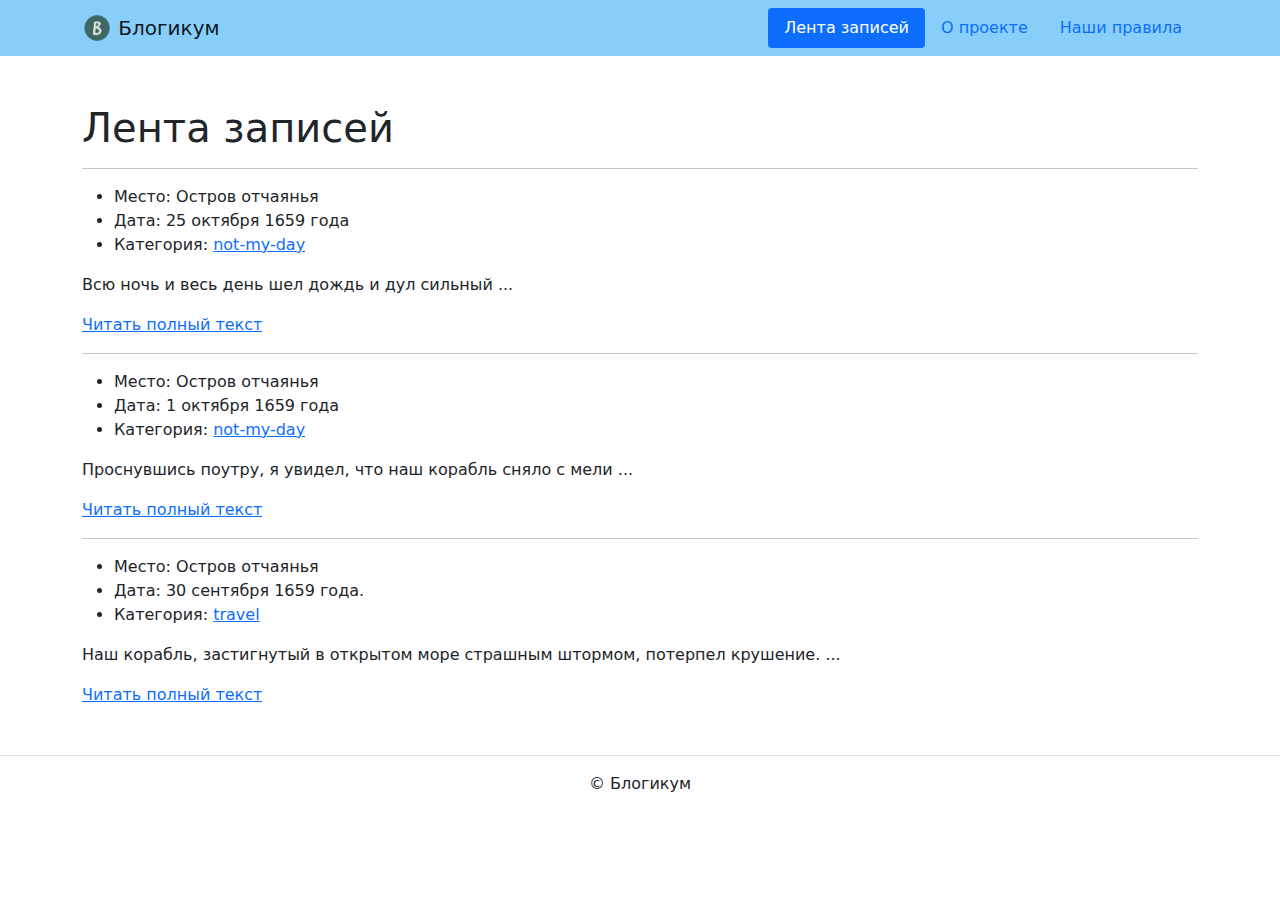
<file: html/index.html>
<!DOCTYPE html> 
<html lang="ru"> 
  <head>    
    <meta charset="utf-8">
    <meta name="viewport" content="width=device-width, initial-scale=1">
    <link rel="icon" href="img/fav/favicon.ico" type="image">
    <link rel="apple-touch-icon" sizes="180x180" href="img/fav/apple-touch-icon.png">
    <link rel="icon" type="image/png" sizes="32x32" href="img/fav/favicon-32x32.png">
    <link rel="icon" type="image/png" sizes="16x16" href="img/fav/favicon-16x16.png">
    <link rel="stylesheet" href="css/bootstrap.min.css">
    <title>Лента записей</title>
  </head>
  <body>	   
    <header>
      <nav class="navbar navbar-light" style="background-color: lightskyblue">
        <div class="container">
          <a class="navbar-brand" href="index.html">
            <img src="img/logo.png" width="30" height="30" class="d-inline-block align-top" alt="">
            Блогикум
          </a>        
          <ul class="nav  nav-pills">
            <li class="nav-item">
              <a class="nav-link active" href="index.html">
                Лента записей
              </a>
            </li>
            <li class="nav-item">              
              <a class="nav-link" href="about.html">
                О проекте
              </a>
            </li>
            <li class="nav-item">
              <a class="nav-link" href="rules.html">
                Наши правила
              </a>
            </li>
          </ul>      
        </div>
      </nav> 
    </header>
    <main>
      <div class="container py-5">
        <h1>Лента записей</h1>                        
        <!-- Перебираем в цикле все посты -->
        <hr>
        <article>
          <ul>
            <li>
              Место: Остров отчаянья              
            </li>
            <li>
              Дата: 25 октября 1659 года
            </li>
            <li>
              Категория: <a href="not-my-day">not-my-day</a>
            </li>
          </ul>          
          <!-- Первые 10 слов -->
          <p>
            Всю ночь и весь день шел дождь и дул сильный ...
          </p>
          <a href="detail.html">Читать полный текст</a>
        </article>
        <hr>
        <article>
          <ul>
            <li>
              Место: Остров отчаянья              
            </li>
            <li>
              Дата: 1 октября 1659 года
            </li>
            <li>
              Категория: <a href="not-my-day">not-my-day</a>
            </li>
          </ul>
          <!-- Первые 10 слов -->
          <p>
            Проснувшись поутру, я увидел, что наш корабль сняло с мели ...
          </p>
          <a href="detail.html">Читать полный текст</a>
        </article>
        <hr>
        <article>
          <ul>
            <li>
              Место: Остров отчаянья              
            </li>
            <li>
              Дата: 30 сентября 1659 года.
            </li>
            <li>
              Категория: <a href="travel">travel</a>
            </li>
          </ul>
          <!-- Первые 10 слов -->
          <p>
            Наш корабль, застигнутый в открытом море страшным штормом, потерпел крушение. ...
          </p>
          <a href="detail.html">Читать полный текст</a>
        </article>                 
      </div>
    </main>
    <footer class="border-top text-center py-3">
      <p>© Блогикум</p>    
    </footer>
  </body>
</html>
</file>
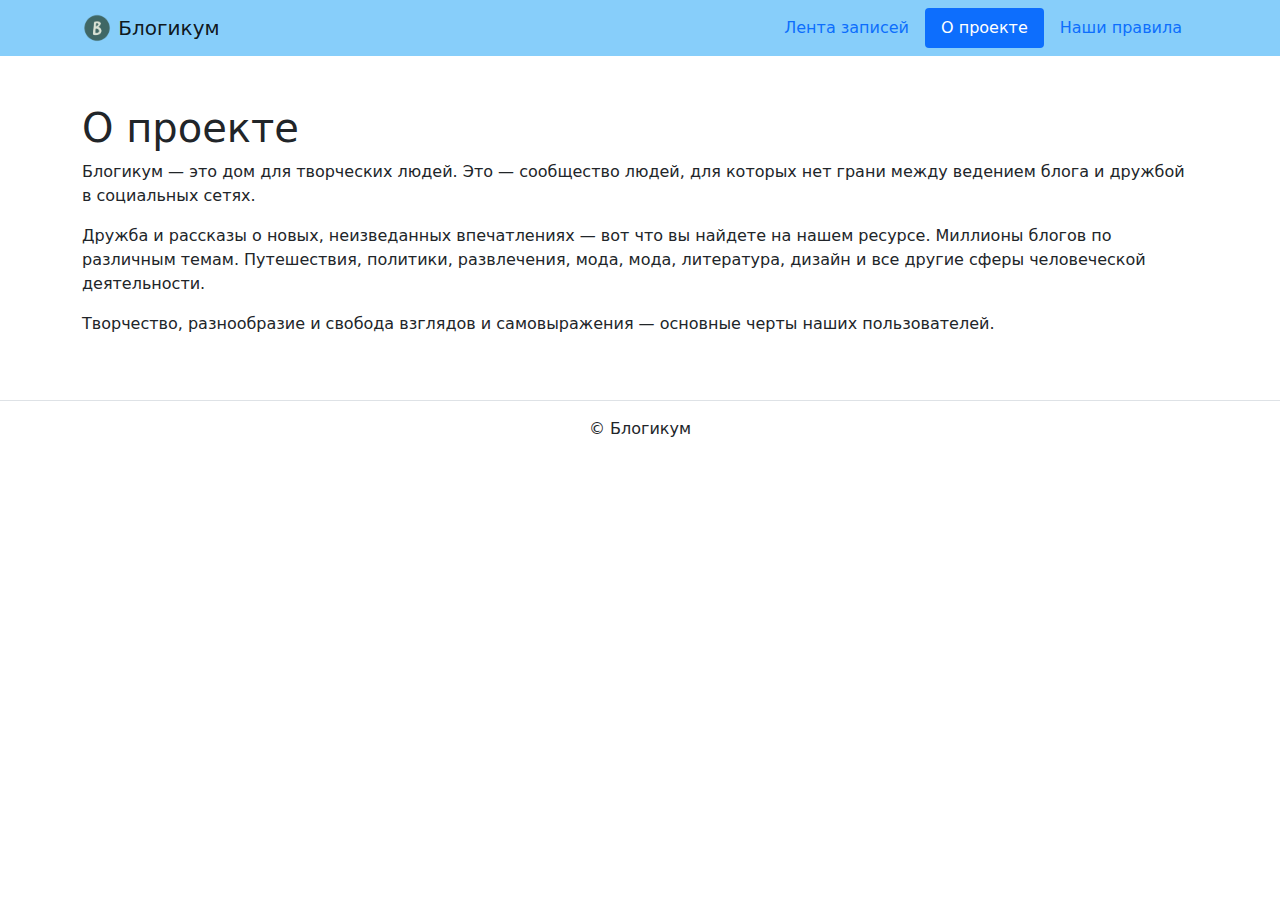
<file: html/about.html>
<!DOCTYPE html> 
<html lang="ru"> 
  <head>    
    <meta charset="utf-8">
    <meta name="viewport" content="width=device-width, initial-scale=1">
    <link rel="icon" href="img/fav/favicon.ico" type="image">
    <link rel="apple-touch-icon" sizes="180x180" href="img/fav/apple-touch-icon.png">
    <link rel="icon" type="image/png" sizes="32x32" href="img/fav/favicon-32x32.png">
    <link rel="icon" type="image/png" sizes="16x16" href="img/fav/favicon-16x16.png">
    <link rel="stylesheet" href="css/bootstrap.min.css">
    <title>О проекте</title>
  </head>
  <body>	   
    <header>
      <nav class="navbar navbar-light" style="background-color: lightskyblue">
        <div class="container">
          <a class="navbar-brand" href="index.html">
            <img src="img/logo.png" width="30" height="30" class="d-inline-block align-top" alt="">
            Блогикум
          </a>        
          <ul class="nav  nav-pills">
            <li class="nav-item">
              <a class="nav-link" href="index.html">
                Лента записей
              </a>
            </li>
            <li class="nav-item">              
              <a class="nav-link active" href="about.html">
                О проекте
              </a>
            </li>
            <li class="nav-item">
              <a class="nav-link" href="rules.html">
                Наши правила
              </a>
            </li>
          </ul>      
        </div>
      </nav> 
    </header>
    <main>
      <div class="container py-5">                        
        <h1>О проекте</h1>
        <p>
          Блогикум — это дом для творческих людей. Это — сообщество людей, для которых 
          нет грани между ведением блога и дружбой в социальных сетях. 
        </p>
        <p>
          Дружба и рассказы о новых, неизведанных впечатлениях — вот 
          что вы найдете на нашем ресурсе.  Миллионы блогов по различным темам. 
          Путешествия, политики, развлечения, мода, мода, литература, дизайн и все 
          другие сферы человеческой деятельности. 
        </p>
        <p>
          Творчество, разнообразие и свобода взглядов и самовыражения — 
          основные черты наших пользователей.
        </p>           
      </div>
    </main>
    <footer class="border-top text-center py-3">
      <p>© Блогикум</p>    
    </footer>
  </body>
</html>
</file>
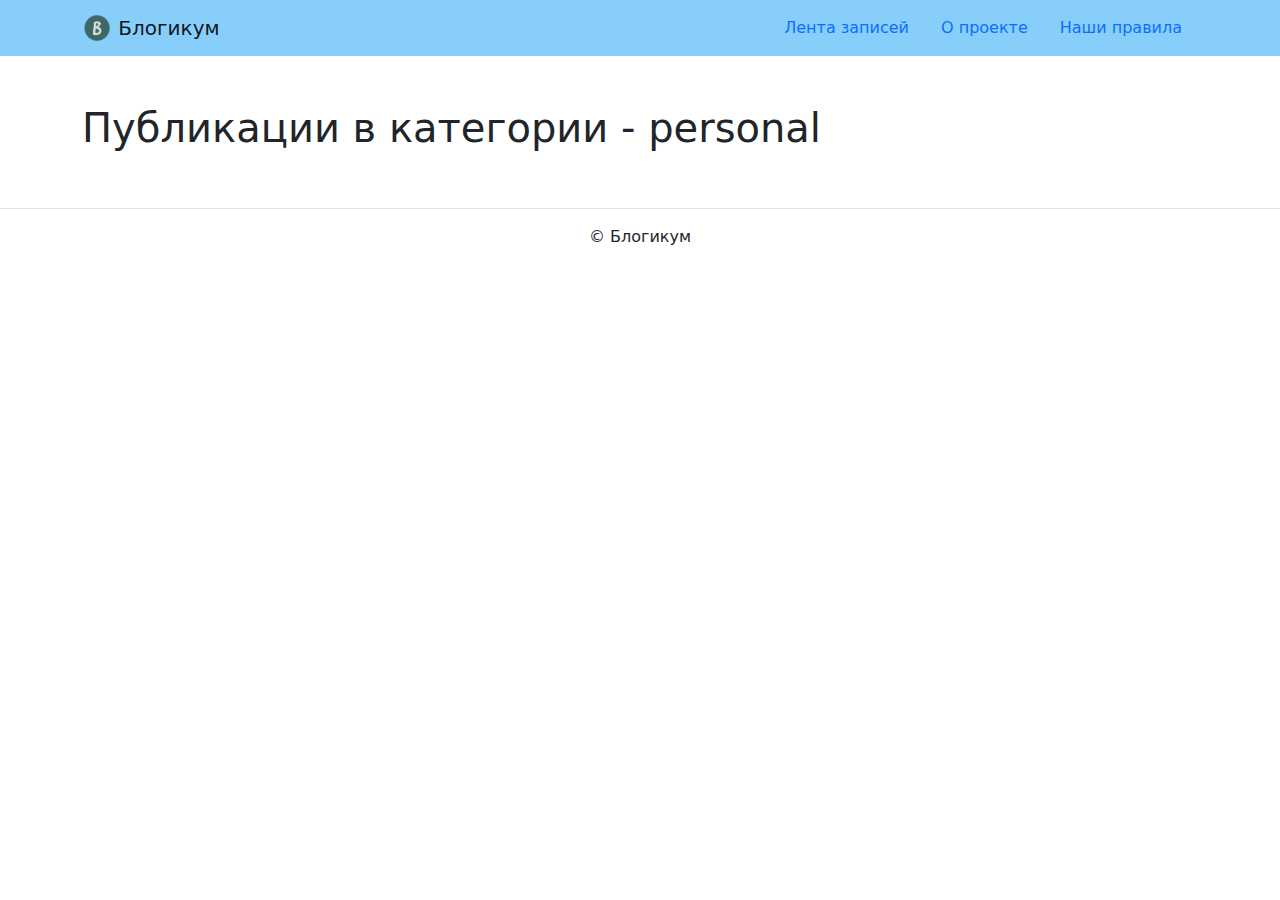
<file: html/category.html>
<!DOCTYPE html> 
<html lang="ru"> 
  <head>    
    <meta charset="utf-8">
    <meta name="viewport" content="width=device-width, initial-scale=1">
    <link rel="icon" href="img/fav/favicon.ico" type="image">
    <link rel="apple-touch-icon" sizes="180x180" href="img/fav/apple-touch-icon.png">
    <link rel="icon" type="image/png" sizes="32x32" href="img/fav/favicon-32x32.png">
    <link rel="icon" type="image/png" sizes="16x16" href="img/fav/favicon-16x16.png">
    <link rel="stylesheet" href="css/bootstrap.min.css">
    <title>Публикации в категории - personal</title>
  </head>
  <body>	   
    <header>
      <nav class="navbar navbar-light" style="background-color: lightskyblue">
        <div class="container">
          <a class="navbar-brand" href="index.html">
            <img src="img/logo.png" width="30" height="30" class="d-inline-block align-top" alt="">
            Блогикум
          </a>        
          <ul class="nav  nav-pills">
            <li class="nav-item">
              <a class="nav-link" href="index.html">
                Лента записей
              </a>
            </li>
            <li class="nav-item">              
              <a class="nav-link" href="about.html">
                О проекте
              </a>
            </li>
            <li class="nav-item">
              <a class="nav-link" href="rules.html">
                Наши правила
              </a>
            </li>
          </ul>      
        </div>
      </nav> 
    </header>
    <main>
      <div class="container py-5">
        <h1>Публикации в категории - personal</h1>   
      </div>
    </main>
    <footer class="border-top text-center py-3">
      <p>© Блогикум</p>    
    </footer>
  </body>
</html>
</file>
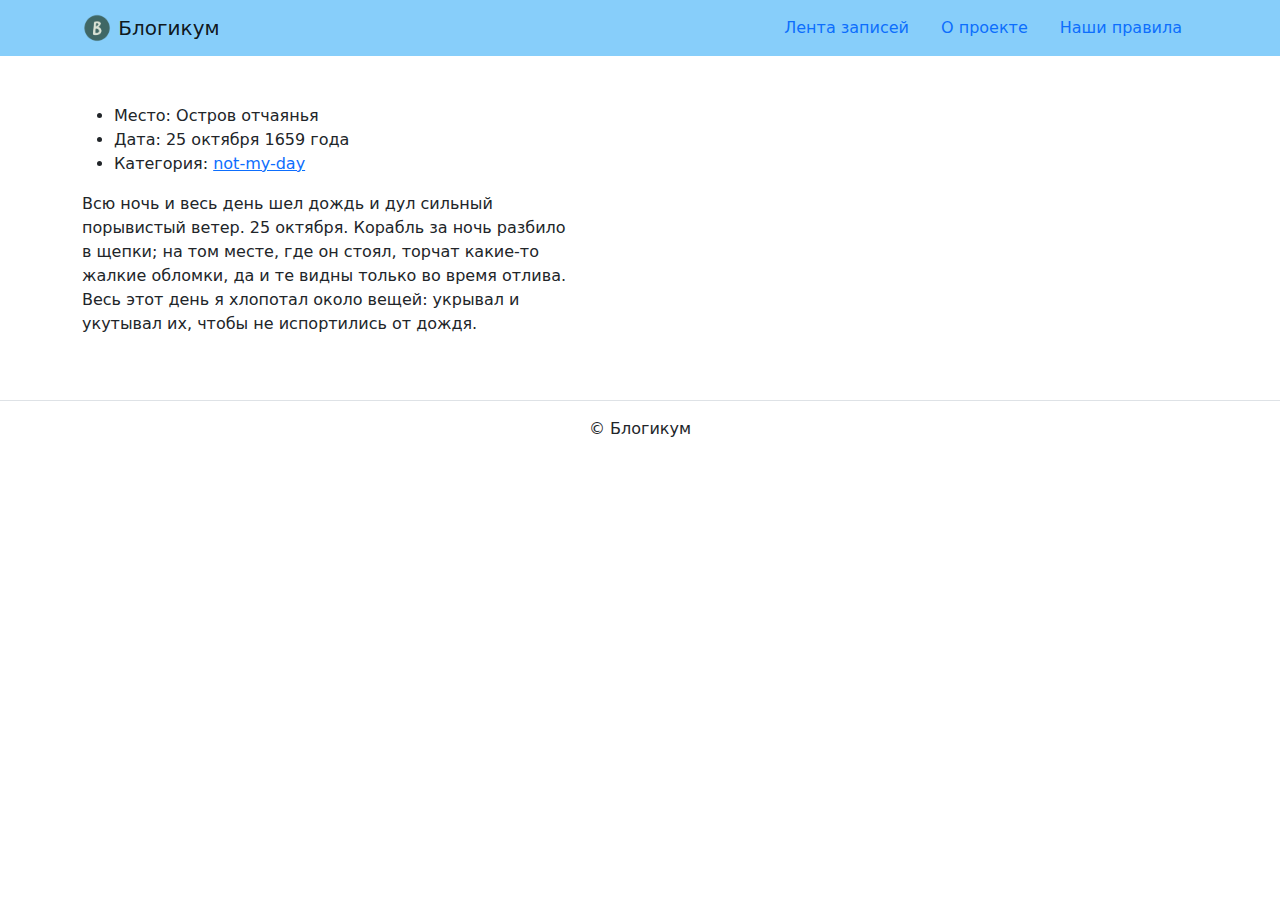
<file: html/detail.html>
<!DOCTYPE html> 
<html lang="ru"> 
  <head>    
    <meta charset="utf-8">
    <meta name="viewport" content="width=device-width, initial-scale=1">
    <link rel="icon" href="img/fav/favicon.ico" type="image">
    <link rel="apple-touch-icon" sizes="180x180" href="img/fav/apple-touch-icon.png">
    <link rel="icon" type="image/png" sizes="32x32" href="img/fav/favicon-32x32.png">
    <link rel="icon" type="image/png" sizes="16x16" href="img/fav/favicon-16x16.png">
    <link rel="stylesheet" href="css/bootstrap.min.css">
    <!-- Формируется из локации и даты -->
    <title>Остров отчаянья. 25 октября 1659 года</title>
  </head>
  <body>	   
    <header>
      <nav class="navbar navbar-light" style="background-color: lightskyblue">
        <div class="container">
          <a class="navbar-brand" href="index.html">
            <img src="img/logo.png" width="30" height="30" class="d-inline-block align-top" alt="">
            Блогикум
          </a>        
          <ul class="nav  nav-pills">
            <li class="nav-item">
              <a class="nav-link" href="index.html">
                Лента записей
              </a>
            </li>
            <li class="nav-item">              
              <a class="nav-link" href="about.html">
                О проекте
              </a>
            </li>
            <li class="nav-item">
              <a class="nav-link" href="rules.html">
                Наши правила
              </a>
            </li>
          </ul>      
        </div>
      </nav> 
    </header>
    <main>
      <div class="container py-5">
        <article>
          <ul>
            <li>
              Место: Остров отчаянья              
            </li>
            <li>
              Дата: 25 октября 1659 года
            </li>
            <li>
              Категория: <a href="not-my-day">not-my-day</a>
            </li>
          </ul>         
          <p>
            Всю ночь и весь день шел дождь и дул сильный <br>
            порывистый ветер. 25 октября.  Корабль за ночь разбило <br>
            в щепки; на том месте, где он стоял, торчат какие-то <br>
            жалкие обломки,  да и те видны только во время отлива. <br>
            Весь этот день я хлопотал  около вещей: укрывал и <br>
            укутывал их, чтобы не испортились от дождя.
          </p>          
        </article>                
      </div>
    </main>
    <footer class="border-top text-center py-3">
      <p>© Блогикум</p>    
    </footer>
  </body>
</html>
</file>
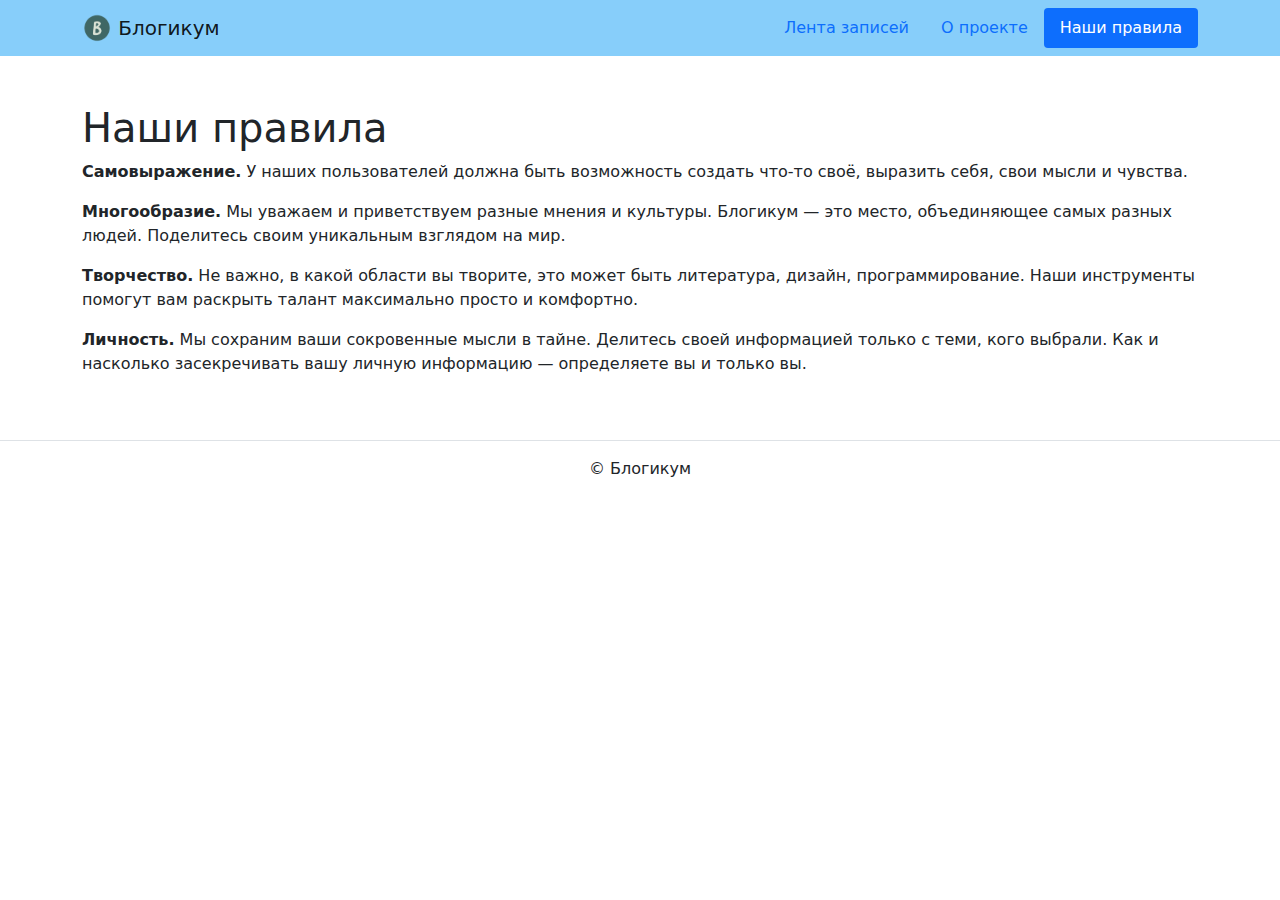
<file: html/rules.html>
<!DOCTYPE html> 
<html lang="ru"> 
  <head>    
    <meta charset="utf-8">
    <meta name="viewport" content="width=device-width, initial-scale=1">
    <link rel="icon" href="img/fav/favicon.ico" type="image">
    <link rel="apple-touch-icon" sizes="180x180" href="img/fav/apple-touch-icon.png">
    <link rel="icon" type="image/png" sizes="32x32" href="img/fav/favicon-32x32.png">
    <link rel="icon" type="image/png" sizes="16x16" href="img/fav/favicon-16x16.png">
    <link rel="stylesheet" href="css/bootstrap.min.css">
    <title>Наши правила</title>
  </head>
  <body>	   
    <header>
      <nav class="navbar navbar-light" style="background-color: lightskyblue">
        <div class="container">
          <a class="navbar-brand" href="index.html">
            <img src="img/logo.png" width="30" height="30" class="d-inline-block align-top" alt="">
            Блогикум
          </a>        
          <ul class="nav  nav-pills">
            <li class="nav-item">
              <a class="nav-link" href="index.html">
                Лента записей
              </a>
            </li>
            <li class="nav-item">              
              <a class="nav-link" href="about.html">
                О проекте
              </a>
            </li>
            <li class="nav-item">
              <a class="nav-link active" href="rules.html">
                Наши правила
              </a>
            </li>
          </ul>      
        </div>
      </nav> 
    </header>
    <main>
      <div class="container py-5">                        
        <h1>Наши правила</h1>
        <p>
          <b>Cамовыражение.</b> У наших пользователей должна 
          быть возможность создать что-то своё, выразить себя, 
          свои мысли и чувства.
        </p>
        <p>
          <b>Многообразие.</b> Мы уважаем и приветствуем разные 
          мнения и культуры. Блогикум — это место, объединяющее 
          самых разных людей. Поделитесь своим уникальным взглядом на мир.  
        </p>
        <p>
          <b>Творчество.</b> Не важно, в какой области вы творите, 
          это может быть литература, дизайн, программирование. 
          Наши инструменты помогут вам раскрыть талант максимально 
          просто и комфортно.   
        </p>
        <p>
          <b>Личность.</b> Мы сохраним ваши сокровенные мысли в тайне. 
          Делитесь своей информацией только с теми, кого выбрали. 
          Как и насколько засекречивать вашу личную информацию — 
          определяете вы и только вы.  
        </p>
      </div>
    </main>
    <footer class="border-top text-center py-3">
      <p>© Блогикум</p>    
    </footer>
  </body>
</html>
</file>
